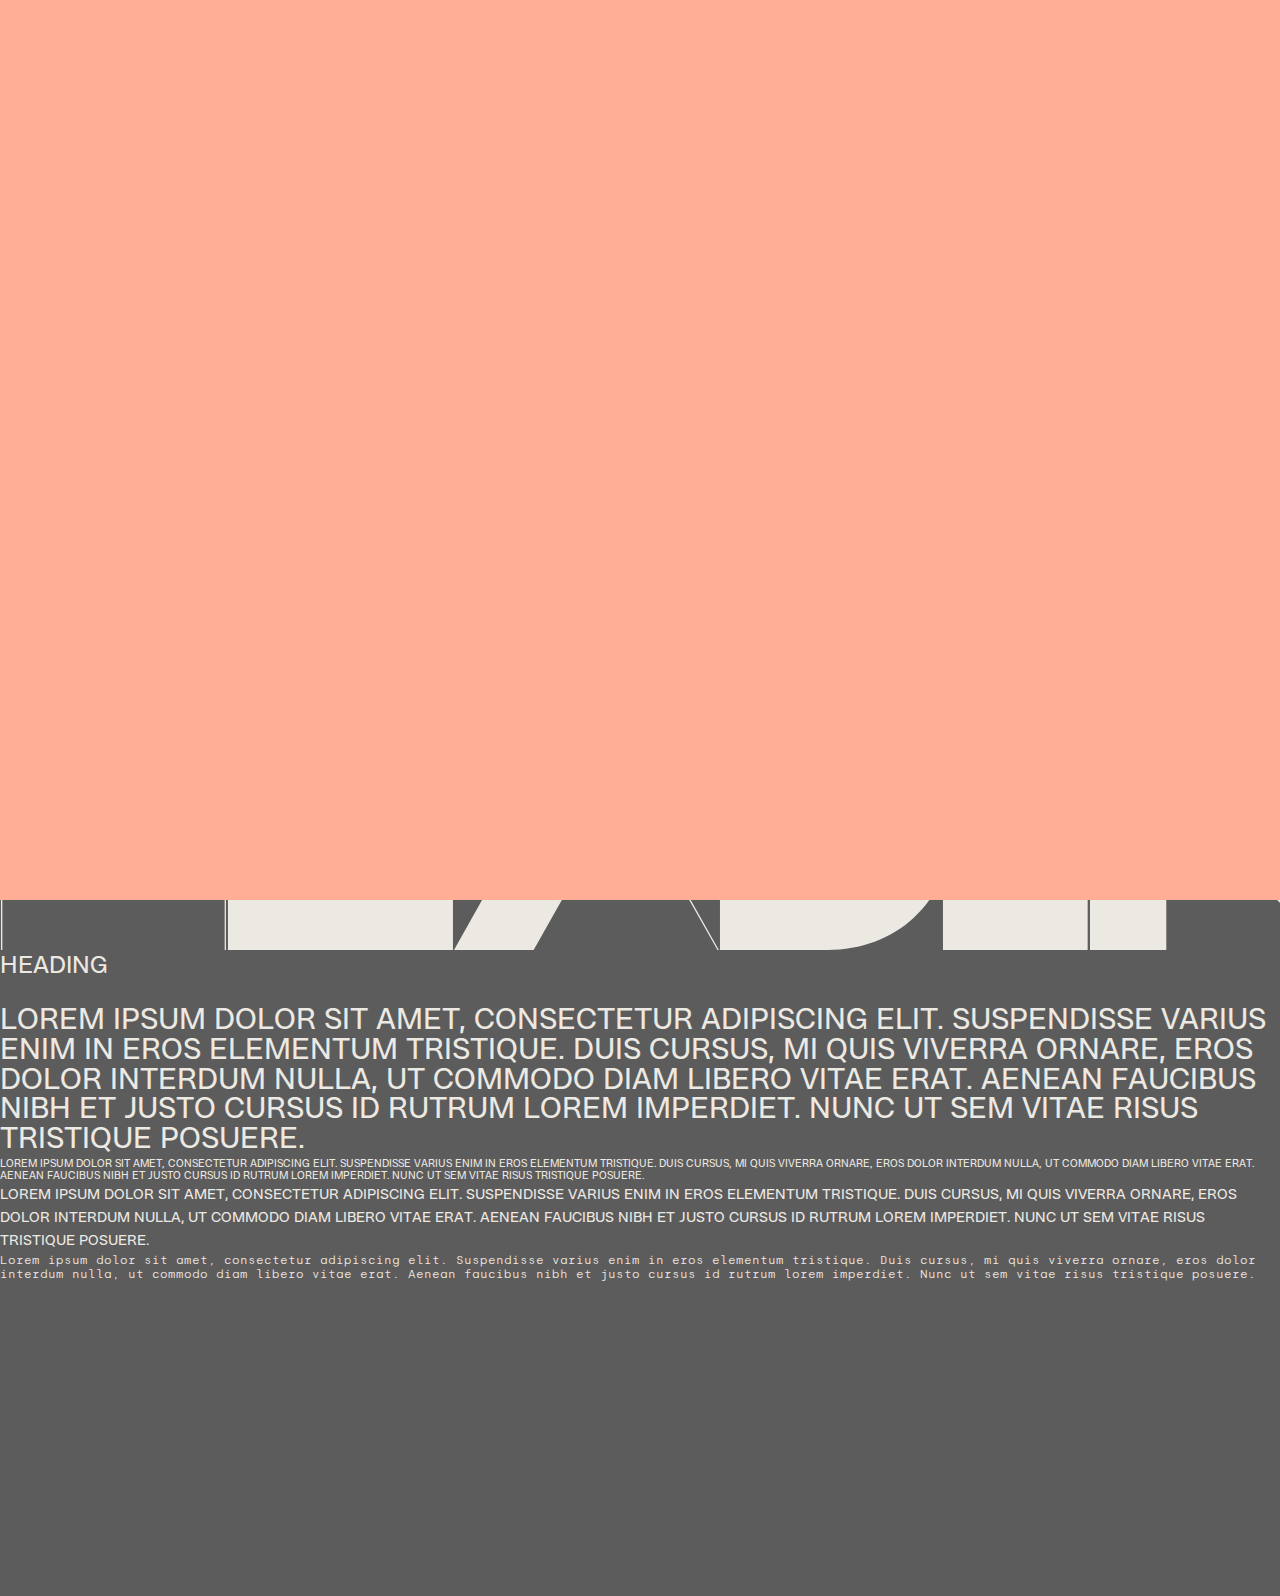
<file: styleguide.html>
<!DOCTYPE html><!--  This site was created in Webflow. https://www.webflow.com  -->
<!--  Last Published: Sun Sep 10 2023 20:30:18 GMT+0000 (Coordinated Universal Time)  -->
<html data-wf-page="64fe00ce4c01d1a2dc83a836" data-wf-site="62a35f6707658f54950ac7a5">
<head>
  <meta charset="utf-8">
  <title>Styleguide</title>
  <meta content="Styleguide" property="og:title">
  <meta content="Styleguide" property="twitter:title">
  <meta content="width=device-width, initial-scale=1" name="viewport">
  <meta content="_sfAXWD5uCZccgP0rlZGEUHgjmNjdlx7Y-e5gy-N3MA" name="google-site-verification">
  <meta content="Webflow" name="generator">
  <link href="css/normalize.css" rel="stylesheet" type="text/css">
  <link href="css/webflow.css" rel="stylesheet" type="text/css">
  <link href="css/jt-design-ca.webflow.css" rel="stylesheet" type="text/css">
  <script type="text/javascript">!function(o,c){var n=c.documentElement,t=" w-mod-";n.className+=t+"js",("ontouchstart"in o||o.DocumentTouch&&c instanceof DocumentTouch)&&(n.className+=t+"touch")}(window,document);</script>
  <link href="images/favicon.png" rel="shortcut icon" type="image/x-icon">
  <link href="images/webclip.png" rel="apple-touch-icon">
  <link href="www.jt-design.ca/styleguide" rel="canonical">
  <style>
#projects:focus {
    border: none !important;
    outline: none !important;
    -webkit-touch-callout: none;
    -webkit-user-select: none;
    -khtml-user-select: none;
    -moz-user-select: none;
    -ms-user-select: none;
    user-select: none;
}
.w-webflow-badge {
  display: None !important;
  visibility: hidden !important;
}  
</style>
</head>
<body class="style-guide">
  <div class="cursor-pink"></div>
  <div class="cursor-smaller"></div>
  <div class="cursor">
    <div class="cursor-move">
      <div class="cursor_dot is-larger"></div>
    </div>
  </div>
  <div class="global-styles">
    <div class="html w-embed">
      <style>
body {
 font-size: 0.9259259259259258vw;
}
/* Max Font Size */
@media screen and (min-width:1920px) {
 body {font-size: 17.777777777777775px;}
}
/* Container Max Width */
.container {
  max-width: 1920px;
}
</style>
      <style>
/* ALL PAGES CSS */
/* Link color inherits from parent font color  */
a {
	color: inherit;
}
.cursor {
	pointer-events: none;
}
@media (pointer: fine) {
  body:hover .cursor {
    opacity: 1;
	}
}
</style>
    </div>
  </div>
  <h1 class="display">Heading</h1>
  <h1 class="h1">Heading</h1>
  <h1 class="h1-1">Heading</h1>
  <h1 class="h1-details">Heading</h1>
  <h1 class="h2">Heading</h1>
  <h3 class="h3">Heading</h3>
  <h3 class="h4">Heading</h3>
  <h4 class="h5">Heading</h4>
  <h5 class="h7">Heading</h5>
  <p class="project-year">Lorem ipsum dolor sit amet, consectetur adipiscing elit. Suspendisse varius enim in eros elementum tristique. Duis cursus, mi quis viverra ornare, eros dolor interdum nulla, ut commodo diam libero vitae erat. Aenean faucibus nibh et justo cursus id rutrum lorem imperdiet. Nunc ut sem vitae risus tristique posuere.</p>
  <p class="project-details">Lorem ipsum dolor sit amet, consectetur adipiscing elit. Suspendisse varius enim in eros elementum tristique. Duis cursus, mi quis viverra ornare, eros dolor interdum nulla, ut commodo diam libero vitae erat. Aenean faucibus nibh et justo cursus id rutrum lorem imperdiet. Nunc ut sem vitae risus tristique posuere.</p>
  <p class="paragraph">Lorem ipsum dolor sit amet, consectetur adipiscing elit. Suspendisse varius enim in eros elementum tristique. Duis cursus, mi quis viverra ornare, eros dolor interdum nulla, ut commodo diam libero vitae erat. Aenean faucibus nibh et justo cursus id rutrum lorem imperdiet. Nunc ut sem vitae risus tristique posuere.</p>
  <p class="quote">Lorem ipsum dolor sit amet, consectetur adipiscing elit. Suspendisse varius enim in eros elementum tristique. Duis cursus, mi quis viverra ornare, eros dolor interdum nulla, ut commodo diam libero vitae erat. Aenean faucibus nibh et justo cursus id rutrum lorem imperdiet. Nunc ut sem vitae risus tristique posuere.</p>
  <div class="placeholder_wrap">
    <div class="placeholder">
      <div class="video-wrapper w-embed">
        <style>
.video-wrapper {
	pointer-events: none;
}
.video-wrapper video {
	width: 100%;
  height: 100%;
  object-fit: cover;
  object-position: 50% 50%;
}
</style>
        <video muted="" autoplay="" playsinline="" loading="lazy" class="loaded">
          <source src="https://www.dropbox.com/s/doc6yku8fw6lpms/Stunt.mov?dl=1">
        </video>
      </div>
    </div>
    <div class="placeholder">
      <div class="video-wrappers w-embed">
        <style>
.video-wrappers video {
	width: 100%;
  height: 100%;
  object-fit: cover;
  object-position: 50% 50%;
}
</style>
        <video loop="" muted="" autoplay="" playsinline="">
          <source src="https://cdn.shopify.com/s/files/1/0577/4222/9674/t/2/assets/cowboy-4--assistance.h264.mp4?v=18231555666835124563">
        </video>
      </div>
    </div>
    <div class="placeholder">
      <div class="video-wrappers w-embed">
        <style>
.video-wrappers video {
	width: 100%;
  height: 100%;
  object-fit: cover;
  object-position: 50% 50%;
}
</style>
        <video loop="" muted="" autoplay="" playsinline="">
          <source src="https://cdn.shopify.com/s/files/1/0577/4222/9674/t/2/assets/cowboy-4--removable-battery.h264.mp4?v=4761890285819319354">
        </video>
      </div>
    </div>
    <div class="placeholder">
      <div class="video-wrappers w-embed">
        <style>
.video-wrapper video {
	width: 100%;
  height: 100%;
  object-fit: cover;
  object-position: 50% 50%;
}
</style>
        <video loop="" muted="" autoplay="" playsinline="">
          <source src="https://cdn.shopify.com/s/files/1/0577/4222/9674/t/2/assets/cowboy-4--wireless-charging.h264.mp4?v=16702375394083130085">
        </video>
      </div>
    </div>
  </div>
  <script src="https://d3e54v103j8qbb.cloudfront.net/js/jquery-3.5.1.min.dc5e7f18c8.js?site=62a35f6707658f54950ac7a5" type="text/javascript" integrity="sha256-9/aliU8dGd2tb6OSsuzixeV4y/faTqgFtohetphbbj0=" crossorigin="anonymous"></script>
  <script src="js/webflow.js" type="text/javascript"></script>
  <script>
    $('body').on('mousedown', function() {
      $('.cursor_dot').addClass('cursor-smaller');
    });
    $('body').on('mouseup', function() {
      $('.cursor_dot').removeClass('cursor-smaller');
    });
  $('.footer-hire-me').on('mouseenter', function() {
  $('.cursor_dot').addClass('hire-me');
});
    $('.footer-hire-me').on('mouseleave', function() {
  $('.cursor_dot').removeClass('hire-me');
});
  </script>
</body>
</html>
</file>
<file: css/webflow.css>
@font-face {
  font-family: 'webflow-icons';
  src: url("[data-uri]") format('truetype');
  font-weight: normal;
  font-style: normal;
}
[class^="w-icon-"],
[class*=" w-icon-"] {
  /* use !important to prevent issues with browser extensions that change fonts */
  font-family: 'webflow-icons' !important;
  speak: none;
  font-style: normal;
  font-weight: normal;
  font-variant: normal;
  text-transform: none;
  line-height: 1;
  /* Better Font Rendering =========== */
  -webkit-font-smoothing: antialiased;
  -moz-osx-font-smoothing: grayscale;
}
.w-icon-slider-right:before {
  content: "\e600";
}
.w-icon-slider-left:before {
  content: "\e601";
}
.w-icon-nav-menu:before {
  content: "\e602";
}
.w-icon-arrow-down:before,
.w-icon-dropdown-toggle:before {
  content: "\e603";
}
.w-icon-file-upload-remove:before {
  content: "\e900";
}
.w-icon-file-upload-icon:before {
  content: "\e903";
}
* {
  -webkit-box-sizing: border-box;
  -moz-box-sizing: border-box;
  box-sizing: border-box;
}
html {
  height: 100%;
}
body {
  margin: 0;
  min-height: 100%;
  background-color: #fff;
  font-family: Arial, sans-serif;
  font-size: 14px;
  line-height: 20px;
  color: #333;
}
img {
  max-width: 100%;
  vertical-align: middle;
  display: inline-block;
}
html.w-mod-touch * {
  background-attachment: scroll !important;
}
.w-block {
  display: block;
}
.w-inline-block {
  max-width: 100%;
  display: inline-block;
}
.w-clearfix:before,
.w-clearfix:after {
  content: " ";
  display: table;
  grid-column-start: 1;
  grid-row-start: 1;
  grid-column-end: 2;
  grid-row-end: 2;
}
.w-clearfix:after {
  clear: both;
}
.w-hidden {
  display: none;
}
.w-button {
  display: inline-block;
  padding: 9px 15px;
  background-color: #3898EC;
  color: white;
  border: 0;
  line-height: inherit;
  text-decoration: none;
  cursor: pointer;
  border-radius: 0;
}
input.w-button {
  -webkit-appearance: button;
}
html[data-w-dynpage] [data-w-cloak] {
  color: transparent !important;
}
.w-webflow-badge,
.w-webflow-badge * {
  position: static;
  left: auto;
  top: auto;
  right: auto;
  bottom: auto;
  z-index: auto;
  display: block;
  visibility: visible;
  overflow: visible;
  overflow-x: visible;
  overflow-y: visible;
  box-sizing: border-box;
  width: auto;
  height: auto;
  max-height: none;
  max-width: none;
  min-height: 0;
  min-width: 0;
  margin: 0;
  padding: 0;
  float: none;
  clear: none;
  border: 0 none transparent;
  border-radius: 0;
  background: none;
  background-image: none;
  background-position: 0% 0%;
  background-size: auto auto;
  background-repeat: repeat;
  background-origin: padding-box;
  background-clip: border-box;
  background-attachment: scroll;
  background-color: transparent;
  box-shadow: none;
  opacity: 1;
  transform: none;
  transition: none;
  direction: ltr;
  font-family: inherit;
  font-weight: inherit;
  color: inherit;
  font-size: inherit;
  line-height: inherit;
  font-style: inherit;
  font-variant: inherit;
  text-align: inherit;
  letter-spacing: inherit;
  text-decoration: inherit;
  text-indent: 0;
  text-transform: inherit;
  list-style-type: disc;
  text-shadow: none;
  font-smoothing: auto;
  vertical-align: baseline;
  cursor: inherit;
  white-space: inherit;
  word-break: normal;
  word-spacing: normal;
  word-wrap: normal;
}
.w-webflow-badge {
  position: fixed !important;
  display: inline-block !important;
  visibility: visible !important;
  z-index: 2147483647 !important;
  top: auto !important;
  right: 12px !important;
  bottom: 12px !important;
  left: auto !important;
  color: #AAADB0 !important;
  background-color: #fff !important;
  border-radius: 3px !important;
  padding: 6px 8px 6px 6px !important;
  font-size: 12px !important;
  opacity: 1 !important;
  line-height: 14px !important;
  text-decoration: none !important;
  transform: none !important;
  margin: 0 !important;
  width: auto !important;
  height: auto !important;
  overflow: visible !important;
  white-space: nowrap;
  box-shadow: 0 0 0 1px rgba(0, 0, 0, 0.1), 0px 1px 3px rgba(0, 0, 0, 0.1);
  cursor: pointer;
}
.w-webflow-badge > img {
  display: inline-block !important;
  visibility: visible !important;
  opacity: 1 !important;
  vertical-align: middle !important;
}
h1,
h2,
h3,
h4,
h5,
h6 {
  font-weight: bold;
  margin-bottom: 10px;
}
h1 {
  font-size: 38px;
  line-height: 44px;
  margin-top: 20px;
}
h2 {
  font-size: 32px;
  line-height: 36px;
  margin-top: 20px;
}
h3 {
  font-size: 24px;
  line-height: 30px;
  margin-top: 20px;
}
h4 {
  font-size: 18px;
  line-height: 24px;
  margin-top: 10px;
}
h5 {
  font-size: 14px;
  line-height: 20px;
  margin-top: 10px;
}
h6 {
  font-size: 12px;
  line-height: 18px;
  margin-top: 10px;
}
p {
  margin-top: 0;
  margin-bottom: 10px;
}
blockquote {
  margin: 0 0 10px 0;
  padding: 10px 20px;
  border-left: 5px solid #E2E2E2;
  font-size: 18px;
  line-height: 22px;
}
figure {
  margin: 0;
  margin-bottom: 10px;
}
figcaption {
  margin-top: 5px;
  text-align: center;
}
ul,
ol {
  margin-top: 0px;
  margin-bottom: 10px;
  padding-left: 40px;
}
.w-list-unstyled {
  padding-left: 0;
  list-style: none;
}
.w-embed:before,
.w-embed:after {
  content: " ";
  display: table;
  grid-column-start: 1;
  grid-row-start: 1;
  grid-column-end: 2;
  grid-row-end: 2;
}
.w-embed:after {
  clear: both;
}
.w-video {
  width: 100%;
  position: relative;
  padding: 0;
}
.w-video iframe,
.w-video object,
.w-video embed {
  position: absolute;
  top: 0;
  left: 0;
  width: 100%;
  height: 100%;
  border: none;
}
fieldset {
  padding: 0;
  margin: 0;
  border: 0;
}
button,
[type='button'],
[type='reset'] {
  border: 0;
  cursor: pointer;
  -webkit-appearance: button;
}
.w-form {
  margin: 0 0 15px;
}
.w-form-done {
  display: none;
  padding: 20px;
  text-align: center;
  background-color: #dddddd;
}
.w-form-fail {
  display: none;
  margin-top: 10px;
  padding: 10px;
  background-color: #ffdede;
}
label {
  display: block;
  margin-bottom: 5px;
  font-weight: bold;
}
.w-input,
.w-select {
  display: block;
  width: 100%;
  height: 38px;
  padding: 8px 12px;
  margin-bottom: 10px;
  font-size: 14px;
  line-height: 1.42857143;
  color: #333333;
  vertical-align: middle;
  background-color: #ffffff;
  border: 1px solid #cccccc;
}
.w-input:-moz-placeholder,
.w-select:-moz-placeholder {
  color: #999;
}
.w-input::-moz-placeholder,
.w-select::-moz-placeholder {
  color: #999;
  opacity: 1;
}
.w-input::-webkit-input-placeholder,
.w-select::-webkit-input-placeholder {
  color: #999;
}
.w-input:focus,
.w-select:focus {
  border-color: #3898EC;
  outline: 0;
}
.w-input[disabled],
.w-select[disabled],
.w-input[readonly],
.w-select[readonly],
fieldset[disabled] .w-input,
fieldset[disabled] .w-select {
  cursor: not-allowed;
}
.w-input[disabled]:not(.w-input-disabled),
.w-select[disabled]:not(.w-input-disabled),
.w-input[readonly],
.w-select[readonly],
fieldset[disabled]:not(.w-input-disabled) .w-input,
fieldset[disabled]:not(.w-input-disabled) .w-select {
  background-color: #eeeeee;
}
textarea.w-input,
textarea.w-select {
  height: auto;
}
.w-select {
  background-color: #f3f3f3;
}
.w-select[multiple] {
  height: auto;
}
.w-form-label {
  display: inline-block;
  cursor: pointer;
  font-weight: normal;
  margin-bottom: 0px;
}
.w-radio {
  display: block;
  margin-bottom: 5px;
  padding-left: 20px;
}
.w-radio:before,
.w-radio:after {
  content: " ";
  display: table;
  grid-column-start: 1;
  grid-row-start: 1;
  grid-column-end: 2;
  grid-row-end: 2;
}
.w-radio:after {
  clear: both;
}
.w-radio-input {
  margin: 4px 0 0;
  line-height: normal;
  float: left;
  margin-left: -20px;
}
.w-radio-input {
  margin-top: 3px;
}
.w-file-upload {
  display: block;
  margin-bottom: 10px;
}
.w-file-upload-input {
  width: 0.1px;
  height: 0.1px;
  opacity: 0;
  overflow: hidden;
  position: absolute;
  z-index: -100;
}
.w-file-upload-default,
.w-file-upload-uploading,
.w-file-upload-success {
  display: inline-block;
  color: #333333;
}
.w-file-upload-error {
  display: block;
  margin-top: 10px;
}
.w-file-upload-default.w-hidden,
.w-file-upload-uploading.w-hidden,
.w-file-upload-error.w-hidden,
.w-file-upload-success.w-hidden {
  display: none;
}
.w-file-upload-uploading-btn {
  display: flex;
  font-size: 14px;
  font-weight: normal;
  cursor: pointer;
  margin: 0;
  padding: 8px 12px;
  border: 1px solid #cccccc;
  background-color: #fafafa;
}
.w-file-upload-file {
  display: flex;
  flex-grow: 1;
  justify-content: space-between;
  margin: 0;
  padding: 8px 9px 8px 11px;
  border: 1px solid #cccccc;
  background-color: #fafafa;
}
.w-file-upload-file-name {
  font-size: 14px;
  font-weight: normal;
  display: block;
}
.w-file-remove-link {
  margin-top: 3px;
  margin-left: 10px;
  width: auto;
  height: auto;
  padding: 3px;
  display: block;
  cursor: pointer;
}
.w-icon-file-upload-remove {
  margin: auto;
  font-size: 10px;
}
.w-file-upload-error-msg {
  display: inline-block;
  color: #ea384c;
  padding: 2px 0;
}
.w-file-upload-info {
  display: inline-block;
  line-height: 38px;
  padding: 0 12px;
}
.w-file-upload-label {
  display: inline-block;
  font-size: 14px;
  font-weight: normal;
  cursor: pointer;
  margin: 0;
  padding: 8px 12px;
  border: 1px solid #cccccc;
  background-color: #fafafa;
}
.w-icon-file-upload-icon,
.w-icon-file-upload-uploading {
  display: inline-block;
  margin-right: 8px;
  width: 20px;
}
.w-icon-file-upload-uploading {
  height: 20px;
}
.w-container {
  margin-left: auto;
  margin-right: auto;
  max-width: 940px;
}
.w-container:before,
.w-container:after {
  content: " ";
  display: table;
  grid-column-start: 1;
  grid-row-start: 1;
  grid-column-end: 2;
  grid-row-end: 2;
}
.w-container:after {
  clear: both;
}
.w-container .w-row {
  margin-left: -10px;
  margin-right: -10px;
}
.w-row:before,
.w-row:after {
  content: " ";
  display: table;
  grid-column-start: 1;
  grid-row-start: 1;
  grid-column-end: 2;
  grid-row-end: 2;
}
.w-row:after {
  clear: both;
}
.w-row .w-row {
  margin-left: 0;
  margin-right: 0;
}
.w-col {
  position: relative;
  float: left;
  width: 100%;
  min-height: 1px;
  padding-left: 10px;
  padding-right: 10px;
}
.w-col .w-col {
  padding-left: 0;
  padding-right: 0;
}
.w-col-1 {
  width: 8.33333333%;
}
.w-col-2 {
  width: 16.66666667%;
}
.w-col-3 {
  width: 25%;
}
.w-col-4 {
  width: 33.33333333%;
}
.w-col-5 {
  width: 41.66666667%;
}
.w-col-6 {
  width: 50%;
}
.w-col-7 {
  width: 58.33333333%;
}
.w-col-8 {
  width: 66.66666667%;
}
.w-col-9 {
  width: 75%;
}
.w-col-10 {
  width: 83.33333333%;
}
.w-col-11 {
  width: 91.66666667%;
}
.w-col-12 {
  width: 100%;
}
.w-hidden-main {
  display: none !important;
}
@media screen and (max-width: 991px) {
  .w-container {
    max-width: 728px;
  }
  .w-hidden-main {
    display: inherit !important;
  }
  .w-hidden-medium {
    display: none !important;
  }
  .w-col-medium-1 {
    width: 8.33333333%;
  }
  .w-col-medium-2 {
    width: 16.66666667%;
  }
  .w-col-medium-3 {
    width: 25%;
  }
  .w-col-medium-4 {
    width: 33.33333333%;
  }
  .w-col-medium-5 {
    width: 41.66666667%;
  }
  .w-col-medium-6 {
    width: 50%;
  }
  .w-col-medium-7 {
    width: 58.33333333%;
  }
  .w-col-medium-8 {
    width: 66.66666667%;
  }
  .w-col-medium-9 {
    width: 75%;
  }
  .w-col-medium-10 {
    width: 83.33333333%;
  }
  .w-col-medium-11 {
    width: 91.66666667%;
  }
  .w-col-medium-12 {
    width: 100%;
  }
  .w-col-stack {
    width: 100%;
    left: auto;
    right: auto;
  }
}
@media screen and (max-width: 767px) {
  .w-hidden-main {
    display: inherit !important;
  }
  .w-hidden-medium {
    display: inherit !important;
  }
  .w-hidden-small {
    display: none !important;
  }
  .w-row,
  .w-container .w-row {
    margin-left: 0;
    margin-right: 0;
  }
  .w-col {
    width: 100%;
    left: auto;
    right: auto;
  }
  .w-col-small-1 {
    width: 8.33333333%;
  }
  .w-col-small-2 {
    width: 16.66666667%;
  }
  .w-col-small-3 {
    width: 25%;
  }
  .w-col-small-4 {
    width: 33.33333333%;
  }
  .w-col-small-5 {
    width: 41.66666667%;
  }
  .w-col-small-6 {
    width: 50%;
  }
  .w-col-small-7 {
    width: 58.33333333%;
  }
  .w-col-small-8 {
    width: 66.66666667%;
  }
  .w-col-small-9 {
    width: 75%;
  }
  .w-col-small-10 {
    width: 83.33333333%;
  }
  .w-col-small-11 {
    width: 91.66666667%;
  }
  .w-col-small-12 {
    width: 100%;
  }
}
@media screen and (max-width: 479px) {
  .w-container {
    max-width: none;
  }
  .w-hidden-main {
    display: inherit !important;
  }
  .w-hidden-medium {
    display: inherit !important;
  }
  .w-hidden-small {
    display: inherit !important;
  }
  .w-hidden-tiny {
    display: none !important;
  }
  .w-col {
    width: 100%;
  }
  .w-col-tiny-1 {
    width: 8.33333333%;
  }
  .w-col-tiny-2 {
    width: 16.66666667%;
  }
  .w-col-tiny-3 {
    width: 25%;
  }
  .w-col-tiny-4 {
    width: 33.33333333%;
  }
  .w-col-tiny-5 {
    width: 41.66666667%;
  }
  .w-col-tiny-6 {
    width: 50%;
  }
  .w-col-tiny-7 {
    width: 58.33333333%;
  }
  .w-col-tiny-8 {
    width: 66.66666667%;
  }
  .w-col-tiny-9 {
    width: 75%;
  }
  .w-col-tiny-10 {
    width: 83.33333333%;
  }
  .w-col-tiny-11 {
    width: 91.66666667%;
  }
  .w-col-tiny-12 {
    width: 100%;
  }
}
.w-widget {
  position: relative;
}
.w-widget-map {
  width: 100%;
  height: 400px;
}
.w-widget-map label {
  width: auto;
  display: inline;
}
.w-widget-map img {
  max-width: inherit;
}
.w-widget-map .gm-style-iw {
  text-align: center;
}
.w-widget-map .gm-style-iw > button {
  display: none !important;
}
.w-widget-twitter {
  overflow: hidden;
}
.w-widget-twitter-count-shim {
  display: inline-block;
  vertical-align: top;
  position: relative;
  width: 28px;
  height: 20px;
  text-align: center;
  background: white;
  border: #758696 solid 1px;
  border-radius: 3px;
}
.w-widget-twitter-count-shim * {
  pointer-events: none;
  -webkit-user-select: none;
  -moz-user-select: none;
  -ms-user-select: none;
  user-select: none;
}
.w-widget-twitter-count-shim .w-widget-twitter-count-inner {
  position: relative;
  font-size: 15px;
  line-height: 12px;
  text-align: center;
  color: #999;
  font-family: serif;
}
.w-widget-twitter-count-shim .w-widget-twitter-count-clear {
  position: relative;
  display: block;
}
.w-widget-twitter-count-shim.w--large {
  width: 36px;
  height: 28px;
}
.w-widget-twitter-count-shim.w--large .w-widget-twitter-count-inner {
  font-size: 18px;
  line-height: 18px;
}
.w-widget-twitter-count-shim:not(.w--vertical) {
  margin-left: 5px;
  margin-right: 8px;
}
.w-widget-twitter-count-shim:not(.w--vertical).w--large {
  margin-left: 6px;
}
.w-widget-twitter-count-shim:not(.w--vertical):before,
.w-widget-twitter-count-shim:not(.w--vertical):after {
  top: 50%;
  left: 0;
  border: solid transparent;
  content: ' ';
  height: 0;
  width: 0;
  position: absolute;
  pointer-events: none;
}
.w-widget-twitter-count-shim:not(.w--vertical):before {
  border-color: rgba(117, 134, 150, 0);
  border-right-color: #5d6c7b;
  border-width: 4px;
  margin-left: -9px;
  margin-top: -4px;
}
.w-widget-twitter-count-shim:not(.w--vertical).w--large:before {
  border-width: 5px;
  margin-left: -10px;
  margin-top: -5px;
}
.w-widget-twitter-count-shim:not(.w--vertical):after {
  border-color: rgba(255, 255, 255, 0);
  border-right-color: white;
  border-width: 4px;
  margin-left: -8px;
  margin-top: -4px;
}
.w-widget-twitter-count-shim:not(.w--vertical).w--large:after {
  border-width: 5px;
  margin-left: -9px;
  margin-top: -5px;
}
.w-widget-twitter-count-shim.w--vertical {
  width: 61px;
  height: 33px;
  margin-bottom: 8px;
}
.w-widget-twitter-count-shim.w--vertical:before,
.w-widget-twitter-count-shim.w--vertical:after {
  top: 100%;
  left: 50%;
  border: solid transparent;
  content: ' ';
  height: 0;
  width: 0;
  position: absolute;
  pointer-events: none;
}
.w-widget-twitter-count-shim.w--vertical:before {
  border-color: rgba(117, 134, 150, 0);
  border-top-color: #5d6c7b;
  border-width: 5px;
  margin-left: -5px;
}
.w-widget-twitter-count-shim.w--vertical:after {
  border-color: rgba(255, 255, 255, 0);
  border-top-color: white;
  border-width: 4px;
  margin-left: -4px;
}
.w-widget-twitter-count-shim.w--vertical .w-widget-twitter-count-inner {
  font-size: 18px;
  line-height: 22px;
}
.w-widget-twitter-count-shim.w--vertical.w--large {
  width: 76px;
}
.w-background-video {
  position: relative;
  overflow: hidden;
  height: 500px;
  color: white;
}
.w-background-video > video {
  background-size: cover;
  background-position: 50% 50%;
  position: absolute;
  margin: auto;
  width: 100%;
  height: 100%;
  right: -100%;
  bottom: -100%;
  top: -100%;
  left: -100%;
  object-fit: cover;
  z-index: -100;
}
.w-background-video > video::-webkit-media-controls-start-playback-button {
  display: none !important;
  -webkit-appearance: none;
}
.w-background-video--control {
  position: absolute;
  bottom: 1em;
  right: 1em;
  background-color: transparent;
  padding: 0;
}
.w-background-video--control > [hidden] {
  display: none !important;
}
.w-slider {
  position: relative;
  height: 300px;
  text-align: center;
  background: #dddddd;
  clear: both;
  -webkit-tap-highlight-color: rgba(0, 0, 0, 0);
  tap-highlight-color: rgba(0, 0, 0, 0);
}
.w-slider-mask {
  position: relative;
  display: block;
  overflow: hidden;
  z-index: 1;
  left: 0;
  right: 0;
  height: 100%;
  white-space: nowrap;
}
.w-slide {
  position: relative;
  display: inline-block;
  vertical-align: top;
  width: 100%;
  height: 100%;
  white-space: normal;
  text-align: left;
}
.w-slider-nav {
  position: absolute;
  z-index: 2;
  top: auto;
  right: 0;
  bottom: 0;
  left: 0;
  margin: auto;
  padding-top: 10px;
  height: 40px;
  text-align: center;
  -webkit-tap-highlight-color: rgba(0, 0, 0, 0);
  tap-highlight-color: rgba(0, 0, 0, 0);
}
.w-slider-nav.w-round > div {
  border-radius: 100%;
}
.w-slider-nav.w-num > div {
  width: auto;
  height: auto;
  padding: 0.2em 0.5em;
  font-size: inherit;
  line-height: inherit;
}
.w-slider-nav.w-shadow > div {
  box-shadow: 0 0 3px rgba(51, 51, 51, 0.4);
}
.w-slider-nav-invert {
  color: #fff;
}
.w-slider-nav-invert > div {
  background-color: rgba(34, 34, 34, 0.4);
}
.w-slider-nav-invert > div.w-active {
  background-color: #222;
}
.w-slider-dot {
  position: relative;
  display: inline-block;
  width: 1em;
  height: 1em;
  background-color: rgba(255, 255, 255, 0.4);
  cursor: pointer;
  margin: 0 3px 0.5em;
  transition: background-color 100ms, color 100ms;
}
.w-slider-dot.w-active {
  background-color: #fff;
}
.w-slider-dot:focus {
  outline: none;
  box-shadow: 0px 0px 0px 2px #fff;
}
.w-slider-dot:focus.w-active {
  box-shadow: none;
}
.w-slider-arrow-left,
.w-slider-arrow-right {
  position: absolute;
  width: 80px;
  top: 0;
  right: 0;
  bottom: 0;
  left: 0;
  margin: auto;
  cursor: pointer;
  overflow: hidden;
  color: white;
  font-size: 40px;
  -webkit-tap-highlight-color: rgba(0, 0, 0, 0);
  tap-highlight-color: rgba(0, 0, 0, 0);
  -webkit-user-select: none;
  -moz-user-select: none;
  -ms-user-select: none;
  user-select: none;
}
.w-slider-arrow-left [class^='w-icon-'],
.w-slider-arrow-right [class^='w-icon-'],
.w-slider-arrow-left [class*=' w-icon-'],
.w-slider-arrow-right [class*=' w-icon-'] {
  position: absolute;
}
.w-slider-arrow-left:focus,
.w-slider-arrow-right:focus {
  outline: 0;
}
.w-slider-arrow-left {
  z-index: 3;
  right: auto;
}
.w-slider-arrow-right {
  z-index: 4;
  left: auto;
}
.w-icon-slider-left,
.w-icon-slider-right {
  top: 0;
  right: 0;
  bottom: 0;
  left: 0;
  margin: auto;
  width: 1em;
  height: 1em;
}
.w-slider-aria-label {
  border: 0;
  clip: rect(0 0 0 0);
  height: 1px;
  margin: -1px;
  overflow: hidden;
  padding: 0;
  position: absolute;
  width: 1px;
}
.w-slider-force-show {
  display: block !important;
}
.w-dropdown {
  display: inline-block;
  position: relative;
  text-align: left;
  margin-left: auto;
  margin-right: auto;
  z-index: 900;
}
.w-dropdown-btn,
.w-dropdown-toggle,
.w-dropdown-link {
  position: relative;
  vertical-align: top;
  text-decoration: none;
  color: #222222;
  padding: 20px;
  text-align: left;
  margin-left: auto;
  margin-right: auto;
  white-space: nowrap;
}
.w-dropdown-toggle {
  -webkit-user-select: none;
  -moz-user-select: none;
  -ms-user-select: none;
  user-select: none;
  display: inline-block;
  cursor: pointer;
  padding-right: 40px;
}
.w-dropdown-toggle:focus {
  outline: 0;
}
.w-icon-dropdown-toggle {
  position: absolute;
  top: 0;
  right: 0;
  bottom: 0;
  margin: auto;
  margin-right: 20px;
  width: 1em;
  height: 1em;
}
.w-dropdown-list {
  position: absolute;
  background: #dddddd;
  display: none;
  min-width: 100%;
}
.w-dropdown-list.w--open {
  display: block;
}
.w-dropdown-link {
  padding: 10px 20px;
  display: block;
  color: #222222;
}
.w-dropdown-link.w--current {
  color: #0082f3;
}
.w-dropdown-link:focus {
  outline: 0;
}
@media screen and (max-width: 767px) {
  .w-nav-brand {
    padding-left: 10px;
  }
}
/**
 * ## Note
 * Safari (on both iOS and OS X) does not handle viewport units (vh, vw) well.
 * For example percentage units do not work on descendants of elements that
 * have any dimensions expressed in viewport units. It also doesn’t handle them at
 * all in `calc()`.
 */
/**
 * Wrapper around all lightbox elements
 *
 * 1. Since the lightbox can receive focus, IE also gives it an outline.
 * 2. Fixes flickering on Chrome when a transition is in progress
 *    underneath the lightbox.
 */
.w-lightbox-backdrop {
  cursor: auto;
  font-style: normal;
  letter-spacing: normal;
  list-style: disc;
  text-indent: 0;
  text-shadow: none;
  text-transform: none;
  visibility: visible;
  white-space: normal;
  word-break: normal;
  word-spacing: normal;
  word-wrap: normal;
  position: fixed;
  top: 0;
  right: 0;
  bottom: 0;
  left: 0;
  color: #fff;
  font-family: "Helvetica Neue", Helvetica, Ubuntu, "Segoe UI", Verdana, sans-serif;
  font-size: 17px;
  line-height: 1.2;
  font-weight: 300;
  text-align: center;
  background: rgba(0, 0, 0, 0.9);
  z-index: 2000;
  outline: 0;
  /* 1 */
  opacity: 0;
  -webkit-user-select: none;
  -moz-user-select: none;
  -webkit-tap-highlight-color: transparent;
  -webkit-transform: translate(0, 0);
  /* 2 */
}
/**
 * Neat trick to bind the rubberband effect to our canvas instead of the whole
 * document on iOS. It also prevents a bug that causes the document underneath to scroll.
 */
.w-lightbox-backdrop,
.w-lightbox-container {
  height: 100%;
  overflow: auto;
  -webkit-overflow-scrolling: touch;
}
.w-lightbox-content {
  position: relative;
  height: 100vh;
  overflow: hidden;
}
.w-lightbox-view {
  position: absolute;
  width: 100vw;
  height: 100vh;
  opacity: 0;
}
.w-lightbox-view:before {
  content: "";
  height: 100vh;
}
/* .w-lightbox-content */
.w-lightbox-group,
.w-lightbox-group .w-lightbox-view,
.w-lightbox-group .w-lightbox-view:before {
  height: 86vh;
}
.w-lightbox-frame,
.w-lightbox-view:before {
  display: inline-block;
  vertical-align: middle;
}
/*
 * 1. Remove default margin set by user-agent on the <figure> element.
 */
.w-lightbox-figure {
  position: relative;
  margin: 0;
  /* 1 */
}
.w-lightbox-group .w-lightbox-figure {
  cursor: pointer;
}
/**
 * IE adds image dimensions as width and height attributes on the IMG tag,
 * but we need both width and height to be set to auto to enable scaling.
 */
.w-lightbox-img {
  width: auto;
  height: auto;
  max-width: none;
}
/**
 * 1. Reset if style is set by user on "All Images"
 */
.w-lightbox-image {
  display: block;
  float: none;
  /* 1 */
  max-width: 100vw;
  max-height: 100vh;
}
.w-lightbox-group .w-lightbox-image {
  max-height: 86vh;
}
.w-lightbox-caption {
  position: absolute;
  right: 0;
  bottom: 0;
  left: 0;
  padding: 0.5em 1em;
  background: rgba(0, 0, 0, 0.4);
  text-align: left;
  text-overflow: ellipsis;
  white-space: nowrap;
  overflow: hidden;
}
.w-lightbox-embed {
  position: absolute;
  top: 0;
  right: 0;
  bottom: 0;
  left: 0;
  width: 100%;
  height: 100%;
}
.w-lightbox-control {
  position: absolute;
  top: 0;
  width: 4em;
  background-size: 24px;
  background-repeat: no-repeat;
  background-position: center;
  cursor: pointer;
  -webkit-transition: all 0.3s;
  transition: all 0.3s;
}
.w-lightbox-left {
  display: none;
  bottom: 0;
  left: 0;
  /* <svg xmlns="http://www.w3.org/2000/svg" viewBox="-20 0 24 40" width="24" height="40"><g transform="rotate(45)"><path d="m0 0h5v23h23v5h-28z" opacity=".4"/><path d="m1 1h3v23h23v3h-26z" fill="#fff"/></g></svg> */
  background-image: url("[data-uri]");
}
.w-lightbox-right {
  display: none;
  right: 0;
  bottom: 0;
  /* <svg xmlns="http://www.w3.org/2000/svg" viewBox="-4 0 24 40" width="24" height="40"><g transform="rotate(45)"><path d="m0-0h28v28h-5v-23h-23z" opacity=".4"/><path d="m1 1h26v26h-3v-23h-23z" fill="#fff"/></g></svg> */
  background-image: url("[data-uri]");
}
/*
 * Without specifying the with and height inside the SVG, all versions of IE render the icon too small.
 * The bug does not seem to manifest itself if the elements are tall enough such as the above arrows.
 * (http://stackoverflow.com/questions/16092114/background-size-differs-in-internet-explorer)
 */
.w-lightbox-close {
  right: 0;
  height: 2.6em;
  /* <svg xmlns="http://www.w3.org/2000/svg" viewBox="-4 0 18 17" width="18" height="17"><g transform="rotate(45)"><path d="m0 0h7v-7h5v7h7v5h-7v7h-5v-7h-7z" opacity=".4"/><path d="m1 1h7v-7h3v7h7v3h-7v7h-3v-7h-7z" fill="#fff"/></g></svg> */
  background-image: url("[data-uri]");
  background-size: 18px;
}
/**
 * 1. All IE versions add extra space at the bottom without this.
 */
.w-lightbox-strip {
  position: absolute;
  bottom: 0;
  left: 0;
  right: 0;
  padding: 0 1vh;
  line-height: 0;
  /* 1 */
  white-space: nowrap;
  overflow-x: auto;
  overflow-y: hidden;
}
/*
 * 1. We use content-box to avoid having to do `width: calc(10vh + 2vw)`
 *    which doesn’t work in Safari anyway.
 * 2. Chrome renders images pixelated when switching to GPU. Making sure
 *    the parent is also rendered on the GPU (by setting translate3d for
 *    example) fixes this behavior.
 */
.w-lightbox-item {
  display: inline-block;
  width: 10vh;
  padding: 2vh 1vh;
  box-sizing: content-box;
  /* 1 */
  cursor: pointer;
  -webkit-transform: translate3d(0, 0, 0);
  /* 2 */
}
.w-lightbox-active {
  opacity: 0.3;
}
.w-lightbox-thumbnail {
  position: relative;
  height: 10vh;
  background: #222;
  overflow: hidden;
}
.w-lightbox-thumbnail-image {
  position: absolute;
  top: 0;
  left: 0;
}
.w-lightbox-thumbnail .w-lightbox-tall {
  top: 50%;
  width: 100%;
  -webkit-transform: translate(0, -50%);
  transform: translate(0, -50%);
}
.w-lightbox-thumbnail .w-lightbox-wide {
  left: 50%;
  height: 100%;
  -webkit-transform: translate(-50%, 0);
  transform: translate(-50%, 0);
}
/*
 * Spinner
 *
 * Absolute pixel values are used to avoid rounding errors that would cause
 * the white spinning element to be misaligned with the track.
 */
.w-lightbox-spinner {
  position: absolute;
  top: 50%;
  left: 50%;
  box-sizing: border-box;
  width: 40px;
  height: 40px;
  margin-top: -20px;
  margin-left: -20px;
  border: 5px solid rgba(0, 0, 0, 0.4);
  border-radius: 50%;
  -webkit-animation: spin 0.8s infinite linear;
  animation: spin 0.8s infinite linear;
}
.w-lightbox-spinner:after {
  content: "";
  position: absolute;
  top: -4px;
  right: -4px;
  bottom: -4px;
  left: -4px;
  border: 3px solid transparent;
  border-bottom-color: #fff;
  border-radius: 50%;
}
/*
 * Utility classes
 */
.w-lightbox-hide {
  display: none;
}
.w-lightbox-noscroll {
  overflow: hidden;
}
@media (min-width: 768px) {
  .w-lightbox-content {
    height: 96vh;
    margin-top: 2vh;
  }
  .w-lightbox-view,
  .w-lightbox-view:before {
    height: 96vh;
  }
  /* .w-lightbox-content */
  .w-lightbox-group,
  .w-lightbox-group .w-lightbox-view,
  .w-lightbox-group .w-lightbox-view:before {
    height: 84vh;
  }
  .w-lightbox-image {
    max-width: 96vw;
    max-height: 96vh;
  }
  .w-lightbox-group .w-lightbox-image {
    max-width: 82.3vw;
    max-height: 84vh;
  }
  .w-lightbox-left,
  .w-lightbox-right {
    display: block;
    opacity: 0.5;
  }
  .w-lightbox-close {
    opacity: 0.8;
  }
  .w-lightbox-control:hover {
    opacity: 1;
  }
}
.w-lightbox-inactive,
.w-lightbox-inactive:hover {
  opacity: 0;
}
.w-richtext:before,
.w-richtext:after {
  content: " ";
  display: table;
  grid-column-start: 1;
  grid-row-start: 1;
  grid-column-end: 2;
  grid-row-end: 2;
}
.w-richtext:after {
  clear: both;
}
.w-richtext[contenteditable="true"]:before,
.w-richtext[contenteditable="true"]:after {
  white-space: initial;
}
.w-richtext ol,
.w-richtext ul {
  overflow: hidden;
}
.w-richtext .w-richtext-figure-selected.w-richtext-figure-type-video div:after,
.w-richtext .w-richtext-figure-selected[data-rt-type="video"] div:after {
  outline: 2px solid #2895f7;
}
.w-richtext .w-richtext-figure-selected.w-richtext-figure-type-image div,
.w-richtext .w-richtext-figure-selected[data-rt-type="image"] div {
  outline: 2px solid #2895f7;
}
.w-richtext figure.w-richtext-figure-type-video > div:after,
.w-richtext figure[data-rt-type="video"] > div:after {
  content: '';
  position: absolute;
  display: none;
  left: 0;
  top: 0;
  right: 0;
  bottom: 0;
}
.w-richtext figure {
  position: relative;
  max-width: 60%;
}
.w-richtext figure > div:before {
  cursor: default!important;
}
.w-richtext figure img {
  width: 100%;
}
.w-richtext figure figcaption.w-richtext-figcaption-placeholder {
  opacity: 0.6;
}
.w-richtext figure div {
  /* fix incorrectly sized selection border in the data manager */
  font-size: 0px;
  color: transparent;
}
.w-richtext figure.w-richtext-figure-type-image,
.w-richtext figure[data-rt-type="image"] {
  display: table;
}
.w-richtext figure.w-richtext-figure-type-image > div,
.w-richtext figure[data-rt-type="image"] > div {
  display: inline-block;
}
.w-richtext figure.w-richtext-figure-type-image > figcaption,
.w-richtext figure[data-rt-type="image"] > figcaption {
  display: table-caption;
  caption-side: bottom;
}
.w-richtext figure.w-richtext-figure-type-video,
.w-richtext figure[data-rt-type="video"] {
  width: 60%;
  height: 0;
}
.w-richtext figure.w-richtext-figure-type-video iframe,
.w-richtext figure[data-rt-type="video"] iframe {
  position: absolute;
  top: 0;
  left: 0;
  width: 100%;
  height: 100%;
}
.w-richtext figure.w-richtext-figure-type-video > div,
.w-richtext figure[data-rt-type="video"] > div {
  width: 100%;
}
.w-richtext figure.w-richtext-align-center {
  margin-right: auto;
  margin-left: auto;
  clear: both;
}
.w-richtext figure.w-richtext-align-center.w-richtext-figure-type-image > div,
.w-richtext figure.w-richtext-align-center[data-rt-type="image"] > div {
  max-width: 100%;
}
.w-richtext figure.w-richtext-align-normal {
  clear: both;
}
.w-richtext figure.w-richtext-align-fullwidth {
  width: 100%;
  max-width: 100%;
  text-align: center;
  clear: both;
  display: block;
  margin-right: auto;
  margin-left: auto;
}
.w-richtext figure.w-richtext-align-fullwidth > div {
  display: inline-block;
  /* padding-bottom is used for aspect ratios in video figures
      we want the div to inherit that so hover/selection borders in the designer-canvas
      fit right*/
  padding-bottom: inherit;
}
.w-richtext figure.w-richtext-align-fullwidth > figcaption {
  display: block;
}
.w-richtext figure.w-richtext-align-floatleft {
  float: left;
  margin-right: 15px;
  clear: none;
}
.w-richtext figure.w-richtext-align-floatright {
  float: right;
  margin-left: 15px;
  clear: none;
}
.w-nav {
  position: relative;
  background: #dddddd;
  z-index: 1000;
}
.w-nav:before,
.w-nav:after {
  content: " ";
  display: table;
  grid-column-start: 1;
  grid-row-start: 1;
  grid-column-end: 2;
  grid-row-end: 2;
}
.w-nav:after {
  clear: both;
}
.w-nav-brand {
  position: relative;
  float: left;
  text-decoration: none;
  color: #333333;
}
.w-nav-link {
  position: relative;
  display: inline-block;
  vertical-align: top;
  text-decoration: none;
  color: #222222;
  padding: 20px;
  text-align: left;
  margin-left: auto;
  margin-right: auto;
}
.w-nav-link.w--current {
  color: #0082f3;
}
.w-nav-menu {
  position: relative;
  float: right;
}
[data-nav-menu-open] {
  display: block !important;
  position: absolute;
  top: 100%;
  left: 0;
  right: 0;
  background: #C8C8C8;
  text-align: center;
  overflow: visible;
  min-width: 200px;
}
.w--nav-link-open {
  display: block;
  position: relative;
}
.w-nav-overlay {
  position: absolute;
  overflow: hidden;
  display: none;
  top: 100%;
  left: 0;
  right: 0;
  width: 100%;
}
.w-nav-overlay [data-nav-menu-open] {
  top: 0;
}
.w-nav[data-animation="over-left"] .w-nav-overlay {
  width: auto;
}
.w-nav[data-animation="over-left"] .w-nav-overlay,
.w-nav[data-animation="over-left"] [data-nav-menu-open] {
  right: auto;
  z-index: 1;
  top: 0;
}
.w-nav[data-animation="over-right"] .w-nav-overlay {
  width: auto;
}
.w-nav[data-animation="over-right"] .w-nav-overlay,
.w-nav[data-animation="over-right"] [data-nav-menu-open] {
  left: auto;
  z-index: 1;
  top: 0;
}
.w-nav-button {
  position: relative;
  float: right;
  padding: 18px;
  font-size: 24px;
  display: none;
  cursor: pointer;
  -webkit-tap-highlight-color: rgba(0, 0, 0, 0);
  tap-highlight-color: rgba(0, 0, 0, 0);
  -webkit-user-select: none;
  -moz-user-select: none;
  -ms-user-select: none;
  user-select: none;
}
.w-nav-button:focus {
  outline: 0;
}
.w-nav-button.w--open {
  background-color: #C8C8C8;
  color: white;
}
.w-nav[data-collapse="all"] .w-nav-menu {
  display: none;
}
.w-nav[data-collapse="all"] .w-nav-button {
  display: block;
}
.w--nav-dropdown-open {
  display: block;
}
.w--nav-dropdown-toggle-open {
  display: block;
}
.w--nav-dropdown-list-open {
  position: static;
}
@media screen and (max-width: 991px) {
  .w-nav[data-collapse="medium"] .w-nav-menu {
    display: none;
  }
  .w-nav[data-collapse="medium"] .w-nav-button {
    display: block;
  }
}
@media screen and (max-width: 767px) {
  .w-nav[data-collapse="small"] .w-nav-menu {
    display: none;
  }
  .w-nav[data-collapse="small"] .w-nav-button {
    display: block;
  }
  .w-nav-brand {
    padding-left: 10px;
  }
}
@media screen and (max-width: 479px) {
  .w-nav[data-collapse="tiny"] .w-nav-menu {
    display: none;
  }
  .w-nav[data-collapse="tiny"] .w-nav-button {
    display: block;
  }
}
.w-tabs {
  position: relative;
}
.w-tabs:before,
.w-tabs:after {
  content: " ";
  display: table;
  grid-column-start: 1;
  grid-row-start: 1;
  grid-column-end: 2;
  grid-row-end: 2;
}
.w-tabs:after {
  clear: both;
}
.w-tab-menu {
  position: relative;
}
.w-tab-link {
  position: relative;
  display: inline-block;
  vertical-align: top;
  text-decoration: none;
  padding: 9px 30px;
  text-align: left;
  cursor: pointer;
  color: #222222;
  background-color: #dddddd;
}
.w-tab-link.w--current {
  background-color: #C8C8C8;
}
.w-tab-link:focus {
  outline: 0;
}
.w-tab-content {
  position: relative;
  display: block;
  overflow: hidden;
}
.w-tab-pane {
  position: relative;
  display: none;
}
.w--tab-active {
  display: block;
}
@media screen and (max-width: 479px) {
  .w-tab-link {
    display: block;
  }
}
.w-ix-emptyfix:after {
  content: "";
}
@keyframes spin {
  0% {
    transform: rotate(0deg);
  }
  100% {
    transform: rotate(360deg);
  }
}
.w-dyn-empty {
  padding: 10px;
  background-color: #dddddd;
}
.w-dyn-hide {
  display: none !important;
}
.w-dyn-bind-empty {
  display: none !important;
}
.w-condition-invisible {
  display: none !important;
}
.wf-layout-layout {
  display: grid;
}
</file>
<file: css/jt-design-ca.webflow.css>
body {
  color: #ece9e3;
  letter-spacing: 0;
  text-transform: none;
  cursor: none;
  background-color: #231f20;
  font-family: Resist Sans Display, sans-serif;
  font-size: 1vw;
  font-weight: 300;
  line-height: 1.6;
}

h1 {
  color: #ece9e3;
  text-transform: uppercase;
  margin-top: 0;
  margin-bottom: 0;
  font-family: Huben, sans-serif;
  font-size: 3.28em;
  font-weight: 700;
  line-height: 1.4;
}

h2 {
  text-transform: uppercase;
  margin-top: 0;
  margin-bottom: 0;
  font-family: Huben, sans-serif;
  font-size: 2.5em;
  font-weight: 700;
  line-height: 1.4;
}

h3 {
  margin-top: 0;
  margin-bottom: 0;
  font-family: Maelstrom sans, sans-serif;
  font-size: 2.19em;
  font-weight: 700;
  line-height: 1.4;
}

h4 {
  margin-top: 0;
  margin-bottom: 0;
  font-size: 1.88em;
  font-weight: 400;
  line-height: 1.4;
}

h5 {
  margin-top: 0;
  margin-bottom: 0;
  font-size: 1.67em;
  font-weight: 300;
  line-height: 1.4;
}

h6 {
  margin-top: 0;
  margin-bottom: 0;
  font-size: 1.46em;
  font-weight: 700;
  line-height: 1.4;
}

p {
  text-transform: uppercase;
  margin-top: 0;
  margin-bottom: 0;
  font-size: .9rem;
}

a {
  color: #000;
  cursor: none;
  font-size: 1em;
  text-decoration: none;
}

label {
  margin-bottom: .3em;
  font-size: 1.25em;
  font-weight: 700;
  display: block;
}

blockquote {
  border-left: .3em solid #e2e2e2;
  margin-bottom: 1em;
  padding: 1em 2em 1em 1.7em;
  font-size: 1.2em;
  line-height: 1.6;
}

.html {
  width: 0;
  height: 0;
  position: absolute;
  top: 0%;
  bottom: auto;
  left: 0%;
  right: 0%;
  overflow: hidden;
}

.global-styles {
  position: fixed;
  top: 0%;
  bottom: auto;
  left: 0%;
  right: 0%;
}

.page-wrapper {
  width: 100%;
  color: #ece9e3;
  font-size: 1em;
  position: relative;
}

.h2 {
  font-size: 6.1em;
  font-weight: 400;
  line-height: 1em;
}

.h5 {
  text-transform: uppercase;
  font-size: 1.5rem;
  line-height: 1.2;
}

.h6 {
  font-size: 1.25rem;
}

.display {
  opacity: 0;
  text-transform: uppercase;
  font-size: 9em;
  font-weight: 400;
  line-height: 1;
}

.video-wrapper {
  z-index: 3;
  width: 100%;
  height: 100%;
  position: absolute;
  top: 0%;
  bottom: 0%;
  left: 0%;
  right: 0%;
}

.video-wrappers {
  z-index: 2;
  width: 100%;
  height: 100%;
  position: absolute;
  top: 0%;
  bottom: 0%;
  left: 0%;
  right: 0%;
}

.placeholder {
  width: 24%;
  padding-top: 24%;
  position: relative;
}

.placeholder_wrap {
  flex-wrap: wrap;
  justify-content: space-between;
  align-items: flex-start;
  display: flex;
}

.section.is-header {
  z-index: 3;
  background-color: #231f20;
  position: relative;
}

.section.cream {
  perspective-origin: 50% 100%;
  color: #231f20;
  background-color: #ece9e3;
}

.section.cream.last {
  perspective-origin: 50% 100%;
  border-bottom-right-radius: 2em;
  border-bottom-left-radius: 2em;
}

.section.is-footer {
  z-index: 1;
  height: 14rem;
  align-items: center;
  padding-bottom: .2em;
  display: flex;
  position: fixed;
  top: auto;
  bottom: 0%;
  left: 0%;
  right: 0%;
}

.section.is-footer.is-dark {
  height: 14rem;
}

.container {
  z-index: 2;
  width: 100%;
  margin-left: auto;
  margin-right: auto;
  padding: 3.13em;
  position: static;
}

.container.is-nav {
  text-align: left;
  justify-content: space-between;
  align-items: center;
  padding-top: 1rem;
  padding-bottom: 1rem;
  display: flex;
  position: relative;
}

.container.is-tabs {
  padding-top: 8em;
  padding-bottom: 8em;
}

.container.is-about {
  color: #231f20;
  background-color: #ece9e3;
  padding: 8em 3.13rem 0;
  position: relative;
}

.container.is-projects {
  padding-top: 14em;
  position: relative;
}

.container.is-projects.last {
  padding-bottom: 11em;
}

.container.is-projects.first {
  padding-top: 8em;
}

.container.is-footer {
  justify-content: flex-start;
  display: flex;
}

.container.is-title {
  padding-top: 8em;
  padding-bottom: 0;
  position: relative;
}

.container.is-concept {
  padding-top: 8em;
  padding-bottom: 8.73em;
}

.container.projects {
  padding-top: 12rem;
}

.container.b-o-image.last {
  padding-bottom: 6em;
}

.container.is-video {
  position: static;
}

.container.beovsion {
  text-align: center;
  padding-top: 5em;
  padding-bottom: 8em;
}

.nav {
  z-index: 1000;
  margin-top: -2px;
  position: fixed;
  top: 0%;
  bottom: auto;
  left: 0%;
  right: 0%;
}

.logo {
  width: 2.5rem;
  font-size: 1rem;
  position: static;
}

.logo.w--current {
  width: 2.5rem;
}

.logo_image {
  width: 100%;
  height: 100%;
  object-fit: contain;
  position: absolute;
  top: 0%;
  bottom: 0%;
  left: 0%;
  right: 0%;
}

.menu {
  opacity: 0;
}

.menu_link {
  cursor: none;
  padding: .8rem 2.5em;
}

.menu_link.end {
  margin-right: -2.1em;
}

.link-text:hover {
  text-decoration: line-through;
}

.button {
  width: 6.3rem;
  height: 1.4rem;
  cursor: none;
  border-radius: 100vw;
  align-items: center;
  margin-bottom: .1rem;
  display: flex;
  position: relative;
}

.bg-color {
  z-index: 1;
  background-color: #231f20;
  position: absolute;
  top: 0%;
  bottom: 0%;
  left: 0%;
  right: 0%;
}

.image {
  width: 100%;
}

.image_height {
  padding-top: 55.21%;
  position: relative;
}

.image_height.is-square {
  padding-top: 100%;
}

.image_height.is-medium {
  padding-top: 79%;
}

.image-cover {
  width: 100%;
  height: 100%;
  object-fit: cover;
  position: absolute;
  top: 0%;
  bottom: 0%;
  left: 0%;
  right: 0%;
}

.h1 {
  color: #231f20;
  letter-spacing: .01em;
  font-size: 5.5em;
  font-weight: 400;
  line-height: .7;
}

.tabs_menu {
  padding-top: 11em;
}

.tabs_link {
  width: 33.3333%;
  color: rgba(251, 251, 251, .3);
  background-color: rgba(0, 0, 0, 0);
  padding: 0;
}

.tabs_link.w--current {
  color: #fbfbfb;
  background-color: rgba(0, 0, 0, 0);
}

.tabs_content {
  margin-top: 2.5rem;
}

.tabs_line {
  width: 100%;
  height: 1px;
  background-color: rgba(251, 251, 251, .2);
  margin-top: .88rem;
  margin-bottom: 1.25rem;
}

.tabs_contain {
  padding-right: 2rem;
}

.tabs_contain.is-p {
  width: 22rem;
  max-width: 100%;
}

.tabs_pane-wrap {
  align-items: flex-start;
  display: flex;
}

.tabs-pane-right {
  width: 58.33%;
}

.tabs-pane-left {
  width: 41.67%;
  padding-right: 1.5em;
}

.scrub-section {
  height: 160vh;
  position: relative;
}

.stick-element {
  width: 100%;
  height: 100vh;
  position: -webkit-sticky;
  position: sticky;
  top: 0;
}

.embed {
  width: 100%;
  height: 100%;
}

.h3 {
  font-size: 43.75em;
  line-height: .7;
}

.h4 {
  font-size: 28em;
  line-height: .7;
}

.h1-details {
  letter-spacing: -.2em;
  padding-right: .25em;
  font-family: Maelstrom sans, sans-serif;
  font-size: 6.25em;
  line-height: 1em;
}

.h7 {
  opacity: 0;
  text-transform: uppercase;
  font-size: 1.455em;
  font-weight: 300;
}

.h7.mobile {
  display: none;
}

.sticky-text-wrapper {
  z-index: 99;
  width: 100%;
  text-align: center;
  padding-top: 14.38rem;
  padding-left: 3.13em;
  padding-right: 3.13em;
  position: absolute;
  top: 0%;
  bottom: auto;
  left: 0%;
  right: 0%;
}

.logo-wrapper {
  opacity: 0;
  flex: none;
  align-items: center;
  display: flex;
}

.nav-line {
  height: 3.3rem;
  border-left: 1px solid #ece9e3;
  margin-left: 2em;
  margin-right: 2em;
}

.quote {
  text-transform: none;
  font-family: Silkamono, sans-serif;
  font-size: .7rem;
  line-height: 1.3;
}

.quote.bold {
  margin-top: .25em;
  font-weight: 700;
}

.quote.footer {
  width: 20em;
  font-size: .7em;
}

.quote.footer.bold {
  margin-top: .8em;
}

.no-scroll {
  background-color: #231f20;
  overflow: hidden;
}

.about-wrapper {
  width: 36.2rem;
  max-width: 100%;
  font-size: 1rem;
  display: flex;
  overflow: hidden;
}

.about-paragraph {
  padding-top: 1.88em;
  padding-bottom: 3.13em;
}

.about-line {
  border-left: 1px solid #231f20;
  padding-right: 2.5em;
}

.about-text-wrapper {
  flex-direction: column;
  align-items: flex-start;
  display: flex;
}

.section-heading-wrapper {
  justify-content: flex-end;
  align-items: center;
  display: flex;
  position: absolute;
  top: auto;
  bottom: 0%;
  left: auto;
  right: 0%;
}

.about-title-line {
  width: 15.63em;
  opacity: 1;
  border-top: 1px solid #231f20;
}

.about-title-line.dark {
  border-top-color: #ece9e3;
}

.scroll-out-title {
  padding-right: .94rem;
  font-weight: 400;
}

.navbar-hamburger {
  display: none;
}

.projects-wrapper {
  justify-content: space-between;
  display: flex;
}

.projects-wrapper.inverted {
  flex-direction: row-reverse;
  display: flex;
}

.projects-text-wrapper {
  flex-direction: column;
  flex: 1;
  padding-left: 4.38em;
  display: flex;
}

.projects-text-wrapper.inverted {
  margin-left: 0;
  padding-left: 0;
  padding-right: 4.38em;
}

.style-guide {
  background-color: #5c5c5c;
}

.projects-details-wrapper {
  margin-top: 1.88em;
  display: flex;
  overflow: visible;
}

.projects-details-wrapper.dark {
  margin-top: 1.5em;
}

.project-year {
  margin-top: .06em;
  font-size: 2.5em;
  font-weight: 400;
  line-height: 1;
}

.projects-details-line {
  border-left: 1px solid #231f20;
  margin-left: 1.88em;
  margin-right: 1.88em;
}

.project-details {
  margin-top: .31em;
  font-size: .88em;
  font-weight: 300;
  line-height: 1.2;
}

.projects-number-wrapper {
  flex: 1;
  justify-content: space-between;
  align-items: flex-end;
  margin-top: 2.5em;
  padding-top: .8em;
  padding-bottom: .2em;
  display: flex;
  overflow: hidden;
}

.h1-mask {
  padding-top: 0;
  overflow: hidden;
}

.h1-mask.filled {
  padding-top: .5em;
  padding-bottom: .5em;
}

.projects-hero-image {
  width: 100%;
  height: 100%;
  object-fit: cover;
  position: absolute;
  top: 0%;
  bottom: 0%;
  left: 0%;
  right: 0%;
}

.h1-1 {
  color: #231f20;
  font-family: Huben outlined, sans-serif;
  font-size: 5.5em;
  font-weight: 400;
  line-height: .9;
}

.projects-hero-wrapper {
  width: 100%;
  height: 100%;
  padding-top: 111%;
  position: relative;
  top: 0%;
  bottom: auto;
  left: 0%;
  right: auto;
  overflow: hidden;
}

.projects-hero-wrapper.inverted {
  padding-top: 62%;
  top: 0%;
  bottom: auto;
  left: auto;
  right: 0%;
}

.footer-logo-wrapper {
  width: 100%;
  flex-wrap: wrap;
  align-items: flex-start;
  display: flex;
}

.logo-footer {
  font-size: 1rem;
}

.footer-line {
  height: 80%;
  border-left: 1px solid #ece9e3;
  margin-left: 2.5em;
  margin-right: 2.5em;
}

.footer-text {
  font-size: .75rem;
}

.footer-text:hover {
  text-decoration: line-through;
}

.footer-title {
  letter-spacing: .02rem;
  margin-bottom: .8em;
  font-family: Huben, sans-serif;
  font-size: 1rem;
}

.footer-left {
  width: 25%;
  flex-wrap: wrap;
  justify-content: flex-start;
  display: flex;
}

.footer-right {
  width: 70%;
  flex-wrap: wrap;
  justify-content: space-between;
  padding-left: 16em;
  display: flex;
}

.wrapper {
  z-index: 2;
  background-color: #ece9e3;
  border-bottom-right-radius: 2em;
  border-bottom-left-radius: 2em;
  position: relative;
}

.wrapper.is-black, .wrapper.is-dark {
  background-color: #231f20;
}

.spacer {
  height: 14rem;
  position: relative;
}

.trigger {
  height: 5rem;
  position: absolute;
  top: auto;
  bottom: 0%;
  left: 0%;
  right: 0%;
}

.cursor {
  z-index: 2000;
  width: 100%;
  height: 100vh;
  opacity: 0;
  mix-blend-mode: difference;
  justify-content: center;
  align-items: center;
  transition: opacity .2s;
  display: flex;
  position: fixed;
  top: 0%;
  bottom: 0%;
  left: 0%;
  right: 0%;
}

.cursor.hire-me {
  mix-blend-mode: difference;
}

.projects-image-container {
  width: 43%;
  position: static;
}

.projects-image-container.inverted {
  width: 57%;
}

.projects-text-contain {
  width: 57%;
  display: flex;
}

.projects-text-contain.invert {
  width: 43%;
}

.footer-divider {
  width: 1px;
  height: 200%;
  border-left: 1px solid #ece9e3;
  margin-top: -3.5rem;
  margin-left: auto;
}

.cursor_dot {
  width: 1em;
  height: 1em;
  background-color: #ffad94;
  border-radius: 50%;
  transition: all .3s;
}

.cursor_dot.is-larger {
  width: 3em;
  height: 3em;
  justify-content: center;
  align-items: center;
  display: flex;
}

.cursor_dot.hire-me {
  width: 8em;
  height: 8em;
  background-color: #ffad94;
}

.cursor-move {
  justify-content: center;
  align-items: center;
  display: flex;
}

.button_top {
  z-index: 2;
  width: 6.3rem;
  height: 1.4rem;
  color: #ece9e3;
  background-color: #231f20;
  border-radius: 100vw;
  align-items: center;
  display: flex;
  position: relative;
  overflow: hidden;
}

.button_top.dark {
  color: #ece9e3;
  background-color: #231f20;
  border: 1px solid #ece9e3;
}

.button_padding {
  text-align: center;
  margin-left: auto;
  margin-right: auto;
  padding-left: .7rem;
  padding-right: .7rem;
}

.button_padding.is-2 {
  padding-left: 1.5rem;
}

.button_bottom {
  z-index: 1;
  background-color: #c4bcb1;
  border-radius: 100vw;
  flex: 0 auto;
  align-items: center;
  display: flex;
  position: absolute;
  top: 0%;
  bottom: 0%;
  left: 0%;
  right: auto;
  overflow: hidden;
}

.button_bottom.dark {
  color: #231f20;
  background-color: #c4bcb1;
}

.button_text {
  font-size: .7rem;
  font-weight: 400;
  line-height: 1;
}

.cursor-smaller {
  transform: scale(.7);
}

.cursor-pink {
  z-index: 2001;
  background-color: #ffad94;
  display: block;
  position: absolute;
  top: 0%;
  bottom: 0%;
  left: 0%;
  right: 0%;
  overflow: visible;
}

.link-footer {
  text-transform: uppercase;
  cursor: none;
  font-size: .75rem;
  display: block;
}

.link-footer:hover {
  text-decoration: line-through;
}

.hire-me-text {
  opacity: 0;
  transition: opacity .1s;
}

.hire-me-text.hire-me {
  opacity: 1;
}

.menu-text {
  display: none;
}

.about-paragraph-copy {
  padding-top: 1.88em;
  padding-bottom: 3.13em;
}

.projects-details-line-cream {
  border: .5px solid #ece9e3;
  margin-left: 1.88em;
  margin-right: 1.88em;
}

.projects-heading-number {
  justify-content: space-between;
  align-items: center;
  display: flex;
  overflow: hidden;
}

.projects-hero-container {
  width: 100%;
  margin-top: 3em;
  position: static;
}

.projects-hero-container.inverted {
  width: 57%;
}

.projects-concept-line {
  border-left: .5px solid #ece9e3;
  padding-right: 2.5em;
}

.project-concept-text {
  padding-bottom: 3.13em;
}

.concept-wrapper {
  width: 38.75rem;
  max-width: 100%;
  font-size: 1rem;
  display: flex;
  overflow: hidden;
}

.concept-text-wrapper {
  flex-direction: column;
  align-items: flex-start;
  display: flex;
}

.b-o-images {
  width: 100%;
  position: static;
}

.b-o-images.inverted {
  width: 57%;
}

.embed-video {
  width: 100%;
  height: 100%;
  object-fit: fill;
  position: absolute;
  top: 0%;
  bottom: 0%;
  left: 0%;
  right: 0%;
}

.body {
  background-color: #000;
}

.projects-video-wrapper {
  width: 100%;
  height: 100%;
  padding-top: 56%;
  position: relative;
}

.project-specific-hero-wrapper {
  width: 100%;
  height: 100%;
  padding-top: 60%;
  position: relative;
  top: 0%;
  bottom: auto;
  left: 0%;
  right: auto;
  overflow: hidden;
}

.project-specific-hero-wrapper.inverted {
  padding-top: 62%;
  top: 0%;
  bottom: auto;
  left: auto;
  right: 0%;
}

.project-specific-image, .project-hero-image {
  width: 100%;
  height: 100%;
  object-fit: cover;
  position: absolute;
  top: 0%;
  bottom: 0%;
  left: 0%;
  right: 0%;
}

.project-hero-image-wrapper {
  width: 100%;
  height: 100%;
  padding-top: 60%;
  position: relative;
  top: 0%;
  bottom: auto;
  left: 0%;
  right: auto;
  overflow: hidden;
}

.project-hero-image-wrapper.inverted {
  padding-top: 62%;
  top: 0%;
  bottom: auto;
  left: auto;
  right: 0%;
}

.project-title-details {
  margin-top: .31em;
  font-size: .88em;
  font-weight: 300;
  line-height: 1.2;
}

.tv-tabs {
  flex-direction: column;
  align-items: center;
  display: flex;
}

.tv-tabs-menu {
  background-color: #292425;
  border: 1px solid #ece9e3;
  border-radius: 100vw;
  justify-content: center;
  align-items: center;
  padding: .5rem;
  display: flex;
}

.tv-tabs_link {
  width: 1.75rem;
  height: 1.75rem;
  border-radius: 50%;
  justify-content: center;
  align-items: center;
  margin-left: .28rem;
  margin-right: .28rem;
  padding: 0;
  display: flex;
}

.tv-tabs_link.black {
  background-color: #000;
}

.tv-tabs_link.black.w--current {
  cursor: none;
  border: 1px solid #ece9e3;
}

.tv-tabs_link.gold {
  cursor: none;
  background-color: #e0c89d;
}

.tv-tabs_link.gold.w--current {
  border: 1.5px solid #fff;
}

.tv-tabs_link.silver {
  cursor: none;
  background-color: #b9b5b5;
}

.tv-tabs_link.silver.w--current {
  border: 1.5px solid #fff;
}

.tv-tabs_content {
  width: 50%;
  padding-top: 3em;
  padding-bottom: 3em;
}

.tv-image {
  width: 100%;
}

.tv-image-height {
  width: 100%;
  padding-top: 93.28%;
  position: relative;
}

.tv-image-contain {
  width: 100%;
  height: 100%;
  position: absolute;
  top: 0%;
  bottom: 0%;
  left: 0%;
  right: 0%;
}

.h8 {
  font-size: 4em;
}

.logo-image-hover {
  width: 100%;
  height: 100%;
  opacity: 0;
  object-fit: contain;
  display: block;
  position: absolute;
  top: 0%;
  bottom: 0%;
  left: 0%;
  right: 0%;
  overflow: visible;
}

.logo-contain {
  width: 100%;
  margin-top: .1rem;
  padding-top: 116%;
  position: relative;
}

.logo-height {
  width: 100%;
  padding-top: 172%;
  position: relative;
}

.utility-page-wrap {
  width: 100vw;
  height: 100vh;
  max-height: 100%;
  max-width: 100%;
  justify-content: center;
  align-items: center;
  display: flex;
}

.utility-page-content {
  z-index: 6;
  text-align: center;
  flex-direction: column;
  display: flex;
  position: relative;
}

.frosted-glass {
  background-color: rgba(0, 0, 0, .27);
  flex-direction: column;
  align-items: center;
  padding: 3em 2em 2em;
  display: flex;
}

._404 {
  margin-bottom: .3em;
  font-family: Huben, sans-serif;
  font-size: 6em;
  line-height: 1;
}

._404-text {
  margin-bottom: 24px;
  font-size: 1.2em;
  line-height: 1.4;
}

._404-interaction {
  position: absolute;
}

.circle-image {
  z-index: 2;
  width: 27em;
  border-radius: 50%;
  position: relative;
}

.circle-image.glow {
  z-index: 1;
  filter: brightness(104%) saturate(200%) blur(100px);
  position: absolute;
  top: 0%;
  bottom: 0%;
  left: 0%;
  right: 0%;
}

.button_text-copy {
  color: #231f20;
  margin-top: 2px;
  font-size: .7rem;
  font-weight: 400;
  line-height: 1;
}

.image-2 {
  width: 100%;
}

.features-tab_wrap {
  width: 100%;
  padding-right: 2em;
}

.features-tab_wrap.is-p {
  max-width: 22.1rem;
}

.h2-2 {
  font-size: 2em;
  font-weight: 400;
  line-height: 1.2;
}

.faq_wrap {
  width: 100%;
}

.button-2 {
  color: #1d1d1d;
  text-align: center;
  background-color: #fbfbfb;
  border-radius: 100vw;
  padding: .75rem 1.25rem;
  font-weight: 600;
  transition: color .15s, background-color .15s;
}

.button-2:hover {
  color: #fbfbfb;
  background-color: #333;
}

.faq_content-wrap {
  padding-bottom: 3em;
}

.bike-tabs {
  width: 83.33%;
  flex-direction: column;
  justify-content: flex-start;
  align-items: center;
  padding-top: 2.5em;
  display: flex;
}

.arrow {
  width: 2.5rem;
  flex: none;
  margin-left: 2rem;
}

.faq_list {
  width: 100%;
}

.footer_logo {
  width: 9em;
}

.faq_h-wra {
  padding-bottom: 2em;
}

.menu-2 {
  z-index: 3;
  width: 100%;
  height: 100vh;
  max-width: 34em;
  background-color: #2d2f2d;
  flex-direction: column;
  justify-content: center;
  align-items: center;
  padding: 1.5em;
  display: none;
  position: fixed;
  top: 0%;
  bottom: 0%;
  left: auto;
  right: 0%;
}

.hamburger {
  z-index: 4;
  cursor: pointer;
  position: relative;
}

.faq_heading {
  width: 100%;
  max-width: 35em;
  font-size: 1.3rem;
  line-height: 1.4;
}

.faq_plus {
  width: 2.2em;
  flex: none;
  margin-left: 2em;
}

.bike-tabs_content-pane {
  width: 100%;
}

.features-tab_line {
  width: 100%;
  height: 1px;
  background-color: rgba(251, 251, 251, .2);
  margin-top: .88rem;
  margin-bottom: 1.25rem;
  transition: background-color .15s;
}

.features_heading-wrap {
  padding-bottom: 11em;
}

.features-tab_link {
  width: 33.3333%;
  color: rgba(251, 251, 251, .3);
  background-color: rgba(0, 0, 0, 0);
  padding: 0;
  transition: color .15s;
}

.features-tab_link.w--current {
  color: #fbfbfb;
  background-color: rgba(0, 0, 0, 0);
}

.nav-2 {
  z-index: 1000;
  width: 100%;
  position: fixed;
  top: 0%;
  bottom: auto;
  left: 0%;
  right: 0%;
}

.logo_img {
  width: 9em;
}

.full-image_photo-wrap {
  width: 100%;
  height: 100%;
  flex-direction: column;
  justify-content: flex-end;
  align-items: center;
  display: flex;
  position: absolute;
  top: 0;
}

.check {
  width: 50%;
  opacity: 0;
}

.faq_trigger {
  justify-content: space-between;
  align-items: center;
  padding-top: 2.2em;
  padding-bottom: 2.2em;
  display: flex;
}

.menu_contain {
  width: 15em;
  max-width: 100%;
  flex-direction: column;
  justify-content: flex-start;
  align-items: stretch;
  display: flex;
}

.full-image_photo-height {
  z-index: 1;
  width: 100%;
  height: 100%;
  position: absolute;
  top: 0%;
  bottom: 0%;
  left: 0%;
  right: 0%;
}

.sticky-element_img {
  width: 24em;
  height: 34em;
  object-fit: cover;
  border-radius: 100vw;
  font-size: 1vw;
}

.menu_bg {
  z-index: 2;
  width: 100%;
  height: 100vh;
  background-color: rgba(0, 0, 0, .45);
  display: none;
  position: fixed;
  top: 0%;
  bottom: auto;
  left: auto;
  right: 0%;
}

.bg-color-2 {
  background-color: #2d2f2d;
  margin-top: 0;
  transition: background-color .2s;
  position: absolute;
  top: 0%;
  bottom: 0%;
  left: 0%;
  right: 0%;
}

.bg-color-2.is-nav {
  background-color: #1d1d1d;
  border-bottom: 1px solid rgba(251, 251, 251, .1);
}

.hero_sub-wrap {
  padding-bottom: 2em;
}

.faq_content {
  width: 100%;
  height: auto;
  position: relative;
  overflow: hidden;
}

.image-contain {
  width: 100%;
  height: 100%;
  object-fit: contain;
  position: absolute;
  top: 0%;
  bottom: 0%;
  left: 0%;
  right: 0%;
}

.features-tab_img1 {
  width: 41.67%;
  padding-right: 1.5em;
}

.video-wrappers-2 {
  z-index: 2;
  width: 100%;
  height: 100%;
  position: absolute;
  top: 0%;
  bottom: 0%;
  left: 0%;
  right: 0%;
}

.bike-tabs_menu-link {
  width: 1.75rem;
  height: 1.75rem;
  background-color: #6d7870;
  border-radius: 100vw;
  justify-content: center;
  align-items: center;
  margin-left: .28rem;
  margin-right: .28rem;
  padding: 0;
  display: flex;
}

.bike-tabs_menu-link.is-tan {
  background-color: #e6dfca;
}

.bike-tabs_menu-link.is-black {
  background-color: #000;
}

.bike-tabs_menu-link.is-green {
  background-color: #6d7870;
}

.hamburger_icon {
  width: 2.2em;
  height: 2.2em;
}

.logo-2 {
  z-index: 5;
  position: relative;
}

.h5-2 {
  font-size: 1.5rem;
  font-weight: 400;
  line-height: 1;
}

.features-tab_flex {
  width: 100%;
  flex-wrap: wrap;
  justify-content: flex-start;
  align-items: flex-start;
  display: flex;
}

.full-image_text-wrap {
  width: 43.5em;
  max-width: 100%;
}

.menu_b-wrap {
  flex-direction: column;
  justify-content: flex-start;
  align-items: stretch;
  padding-top: 2em;
  display: flex;
}

.order {
  z-index: 100;
  width: 100%;
  border-top: 1px solid rgba(251, 251, 251, .1);
  transition: background-color .2s;
  display: block;
  position: absolute;
  top: auto;
  bottom: 0%;
  left: 0%;
  right: 0%;
}

.order:hover {
  background-color: #333;
}

.display-2 {
  font-size: 6em;
  font-weight: 400;
  line-height: 1;
}

.link-text-2 {
  text-transform: uppercase;
  font-size: .75rem;
}

.section-2.is-full-image {
  position: relative;
}

.section-2.is-faq {
  width: 100%;
  position: relative;
  overflow: hidden;
}

.section-2.is-hero {
  background-image: radial-gradient(circle at 100% 0, #363933, #1b1d19 81%);
  position: relative;
}

.bike-tabs_content {
  width: 100%;
  padding-top: 4em;
}

.video-wrapper-2 {
  z-index: 2;
  width: 100%;
  height: 100%;
  position: absolute;
  top: 18%;
  bottom: 0%;
  left: -4%;
  right: 0%;
}

.footer-2 {
  width: 100%;
  background-color: #6d7870;
  justify-content: center;
  padding: 3.5em;
  display: flex;
}

.page-wrapper-2 {
  width: 100%;
  font-size: 1em;
  position: relative;
}

.sticky-element {
  width: 100%;
  height: 100vh;
  flex-direction: column;
  justify-content: center;
  align-items: center;
  display: flex;
  position: -webkit-sticky;
  position: sticky;
  top: 0;
}

.features-tab_menu {
  justify-content: flex-start;
  align-items: flex-start;
  padding-bottom: 2.5em;
  display: flex;
}

.image-cover-2 {
  width: 100%;
  height: 100%;
  object-fit: cover;
  position: absolute;
  top: 0%;
  bottom: 0%;
  left: 0%;
  right: 0%;
}

.features-tab_img2 {
  width: 58.33%;
}

.tall-section {
  height: 200vh;
  background-image: url('../images/background-image.jpg');
  background-position: 50%;
  background-repeat: no-repeat;
  background-size: cover;
}

.faq_item {
  border-bottom: 1px solid rgba(251, 251, 251, .2);
}

.full-image_photo {
  width: 100%;
  height: 100%;
  transform-origin: 50% 100%;
  object-fit: cover;
  position: relative;
}

.menu_link-2 {
  text-align: center;
  padding-top: .7em;
  padding-bottom: .7em;
  font-size: 1.5em;
  font-weight: 400;
  line-height: 1;
}

.faq_p {
  width: 100%;
  max-width: 56em;
  opacity: .7;
}

.container-2 {
  z-index: 2;
  width: 100%;
  max-width: 100em;
  margin-left: auto;
  margin-right: auto;
  padding: 4em;
  position: relative;
}

.container-2.is-full-image {
  min-height: 100vh;
  flex-direction: column;
  justify-content: flex-end;
  align-items: flex-start;
  padding-bottom: 9.3em;
  display: flex;
}

.container-2.is-nav {
  justify-content: space-between;
  align-items: center;
  padding-top: .88rem;
  padding-bottom: .88rem;
  display: flex;
}

.container-2.is-features {
  padding-top: 8em;
  padding-bottom: 8em;
}

.container-2.is-order {
  justify-content: space-between;
  align-items: center;
  padding-top: 1.63em;
  padding-bottom: 1.63em;
  display: flex;
}

.container-2.is-bike {
  text-align: center;
  flex-direction: column;
  justify-content: flex-start;
  align-items: center;
  padding-top: 8rem;
  padding-bottom: 8rem;
  display: flex;
}

.container-2.is-hero {
  z-index: 1;
  min-height: 100vh;
  text-align: center;
  flex-direction: column;
  justify-content: center;
  align-items: center;
  margin-top: -74px;
  padding-top: 0;
  padding-bottom: 13vw;
  display: flex;
  position: relative;
}

.container-2.is-faq {
  padding-top: 8em;
  padding-bottom: 8em;
}

.image_height-2 {
  width: 100%;
  padding-top: 55.21%;
  position: relative;
}

.image_height-2.is-square {
  padding-top: 100%;
}

.image_height-2.is-medium {
  padding-top: 79%;
}

.bike-tabs_menu {
  background-color: #fbfbfb;
  border-radius: 100vw;
  justify-content: center;
  align-items: center;
  padding: .5rem;
  display: flex;
}

@media screen and (max-width: 991px) {
  body {
    font-size: .619375em;
  }

  .h2 {
    font-size: 6.2em;
  }

  .display {
    font-size: 12em;
  }

  .section.is-footer, .section.is-footer.is-dark {
    height: 16rem;
  }

  .container {
    padding-left: 5vw;
    padding-right: 5vw;
  }

  .container.is-projects {
    padding-top: 12em;
  }

  .container.is-title {
    padding-top: 11em;
  }

  .container.projects {
    padding-top: 9rem;
  }

  .logo {
    font-size: .8rem;
  }

  .logo_image {
    width: 3.5em;
  }

  .menu {
    z-index: -1;
    height: 0;
    background-color: #231f20;
    flex-direction: column;
    justify-content: flex-end;
    align-items: flex-start;
    padding-left: 5vw;
    padding-right: 5vw;
    display: flex;
    position: absolute;
    top: 0%;
    bottom: auto;
    left: 0%;
    right: 0%;
    overflow: hidden;
  }

  .menu_link {
    width: 100%;
    cursor: auto;
    padding-left: 0;
  }

  .menu_link.end {
    padding-bottom: 20vh;
    padding-right: 2.5em;
  }

  .link-text {
    font-size: 13em;
    line-height: .8;
  }

  .button {
    z-index: 50;
    cursor: auto;
  }

  .h1 {
    font-size: 5.4em;
  }

  .embed {
    cursor: none;
  }

  .h4 {
    font-size: 29em;
  }

  .h1-details {
    padding-right: .25em;
    font-size: 6.6em;
  }

  .h7 {
    font-size: 1.94em;
  }

  .nav-line {
    font-size: 1.1em;
  }

  .quote {
    font-size: .6rem;
  }

  .quote.footer {
    width: auto;
    font-size: .6rem;
  }

  .no-scroll {
    cursor: auto;
    overflow: hidden;
  }

  .about-paragraph {
    font-size: .9rem;
    line-height: 1.5;
  }

  .navbar-hamburger {
    width: 3.3em;
    justify-content: center;
    align-items: stretch;
    display: flex;
  }

  .projects-wrapper {
    height: auto;
    flex-direction: row;
  }

  .projects-wrapper.inverted {
    height: auto;
  }

  .projects-text-wrapper {
    width: 100%;
    flex: 0 auto;
    padding-left: 3.6em;
  }

  .projects-text-wrapper.inverted {
    padding-right: 3.6em;
  }

  .project-year {
    margin-top: .2rem;
    font-size: 1.5rem;
  }

  .project-details {
    font-size: .6rem;
  }

  .h1-mask {
    margin-right: -1rem;
  }

  .h1-1 {
    font-size: 5.4em;
  }

  .logo-footer {
    padding-bottom: 1rem;
  }

  .footer-line {
    border-bottom: 1px solid #ece9e3;
    display: none;
  }

  .footer-column {
    margin-bottom: 3em;
    padding-left: 1rem;
    padding-right: 1rem;
  }

  .footer-column.last {
    margin-bottom: 0;
  }

  .footer-column.socials {
    margin-bottom: 0;
    margin-right: 0;
  }

  .footer-title {
    margin-bottom: .4em;
  }

  .footer-quote-wrapper {
    width: 90%;
  }

  .footer-left {
    width: 30%;
    flex-wrap: nowrap;
  }

  .footer-right {
    width: 70%;
    padding-left: 3rem;
  }

  .spacer {
    height: 16rem;
  }

  .trigger {
    height: 6rem;
  }

  .projects-text-contain {
    justify-content: space-between;
  }

  .footer-divider {
    margin-top: -6.4rem;
  }

  .cursor_dot {
    width: .8rem;
    height: .8rem;
  }

  .link-footer {
    cursor: auto;
  }

  .footer-hire-me {
    margin-bottom: 3em;
    padding-left: 1rem;
    padding-right: 1rem;
  }

  .menu-text {
    width: 26rem;
    margin-bottom: 13vh;
    font-size: .8rem;
    display: block;
  }

  .about-paragraph-copy, .project-concept-text {
    font-size: .9rem;
    line-height: 1.5;
  }

  .projects-video-wrapper {
    padding-top: 60%;
  }

  .project-hero-image-wrapper {
    padding-top: 100%;
  }

  .project-title-details {
    font-size: .6rem;
  }

  .tv-tabs_content {
    width: 70%;
    padding-bottom: 4em;
  }

  .logo-image-hover {
    display: none;
  }

  .h2-2 {
    font-size: 3em;
  }

  .sticky-element_img {
    font-size: 1.6vw;
  }

  .video-wrappers-2 {
    font-size: 1.3em;
  }

  .full-image_text-wrap {
    width: 64em;
  }

  .display-2 {
    font-size: 7.7em;
  }

  .footer-2 {
    font-size: 1.4em;
  }

  .container-2 {
    padding-left: 5vw;
    padding-right: 5vw;
  }

  .container-2.is-full-image {
    min-height: 100vh;
    padding-bottom: 4.4em;
  }

  .container-2.is-nav {
    font-size: 1.2em;
  }

  .container-2.is-hero {
    min-height: 80vw;
    padding-top: 6.5rem;
    padding-bottom: 26vw;
  }
}

@media screen and (max-width: 767px) {
  .h2 {
    font-size: 8em;
  }

  .h5 {
    font-size: 1.3rem;
  }

  .display {
    font-size: 16em;
  }

  .section.is-footer, .section.is-footer.is-dark {
    height: 21rem;
  }

  .container.is-nav {
    padding-top: 1rem;
    padding-bottom: 1rem;
  }

  .container.is-about {
    padding-top: 3.5rem;
    padding-left: 2rem;
    padding-right: 2rem;
  }

  .container.is-projects {
    padding-top: 4rem;
  }

  .container.is-projects.first {
    padding-top: 3rem;
  }

  .container.is-title, .container.projects {
    padding-top: 5rem;
  }

  .container.beovsion {
    padding-top: 2rem;
    padding-bottom: 3rem;
  }

  .logo_image {
    width: 2.2rem;
  }

  .link-text {
    font-size: 17em;
  }

  .h1 {
    font-size: 11.48em;
  }

  .h3, .h4 {
    font-size: 70em;
  }

  .h1-details {
    font-size: 19em;
  }

  .h7 {
    font-size: 2.8em;
  }

  .h7.mobile {
    display: none;
  }

  .sticky-text-wrapper {
    padding-top: 13rem;
  }

  .nav-line, .quote-wrapper {
    display: none;
  }

  .about-line {
    padding-right: 2em;
  }

  .scroll-out-title {
    font-size: .8rem;
  }

  .navbar-hamburger {
    width: 1.6rem;
  }

  .projects-wrapper, .projects-wrapper.inverted {
    flex-direction: column;
  }

  .projects-text-wrapper {
    width: 100%;
    height: 50%;
    margin-top: 2rem;
    margin-left: 0;
    padding-left: 0;
  }

  .projects-text-wrapper.inverted {
    width: 100%;
    padding-right: 0;
  }

  .project-year {
    font-size: 1.6rem;
  }

  .project-details {
    font-size: .65rem;
  }

  .h1-mask.filled {
    padding-top: 1em;
  }

  .h1-1 {
    font-size: 11.48em;
  }

  .projects-hero-wrapper {
    padding-top: 120%;
  }

  .projects-hero-wrapper.inverted {
    width: 100%;
  }

  .footer-column {
    margin-bottom: 1rem;
  }

  .footer-title {
    margin-bottom: .2em;
  }

  .footer-left {
    width: 40%;
  }

  .footer-right {
    width: 60%;
    padding-left: 5em;
  }

  .spacer {
    height: 21rem;
  }

  .trigger {
    height: 12rem;
  }

  .projects-image-container, .projects-image-container.inverted, .projects-text-contain, .projects-text-contain.invert {
    width: 100%;
  }

  .footer-hire-me {
    margin-bottom: 1rem;
  }

  .projects-hero-container, .projects-hero-container.inverted {
    width: 100%;
  }

  .projects-concept-line {
    padding-right: 2em;
  }

  .project-concept-text {
    padding-bottom: 2.5em;
  }

  .b-o-images, .b-o-images.inverted {
    width: 100%;
  }

  .project-specific-hero-wrapper {
    padding-top: 75%;
  }

  .project-specific-hero-wrapper.inverted {
    width: 100%;
  }

  .project-hero-image-wrapper {
    padding-top: 120%;
  }

  .project-hero-image-wrapper.inverted {
    width: 100%;
  }

  .project-title-details {
    font-size: .65rem;
  }

  .tv-tabs_content {
    width: 80%;
    padding-top: 1rem;
    padding-bottom: 1.7rem;
  }

  .h8 {
    font-size: 5em;
  }

  .bike-tabs {
    width: 100%;
  }

  .features-tab_inner {
    flex-direction: column;
    justify-content: flex-start;
    align-items: stretch;
    display: flex;
  }

  .features-tab_p {
    margin-top: .2rem;
    display: none;
  }

  .features-tab_line {
    order: 1;
  }

  .features-tab_link {
    width: 100%;
  }

  .sticky-element_img {
    font-size: 2vw;
  }

  .display-2 {
    font-size: 9em;
  }

  .features-tab_menu {
    display: block;
  }

  .container-2.is-hero {
    padding-bottom: 30.6em;
  }
}

@media screen and (max-width: 479px) {
  .h2 {
    font-size: 11.7em;
  }

  .h5 {
    font-size: 1.4rem;
  }

  .display {
    font-size: 16em;
  }

  .container.is-about {
    padding-left: 1.5rem;
    padding-right: 1.5rem;
  }

  .container.is-concept, .container.beovsion {
    padding-top: 3rem;
  }

  .logo_image {
    width: 2rem;
  }

  .menu_link {
    padding-left: 0;
  }

  .h1-details, .h7 {
    display: none;
  }

  .h7.mobile {
    font-size: 3.68em;
    display: block;
  }

  .sticky-text-wrapper {
    padding-top: 7rem;
  }

  .quote.footer {
    font-size: .53rem;
  }

  .about-paragraph {
    font-size: .9rem;
  }

  .about-line {
    padding-right: 1.5em;
  }

  .navbar-hamburger {
    width: 1.5rem;
  }

  .footer-right {
    width: 70%;
    padding-left: 3em;
  }

  .menu-text {
    width: 16rem;
    max-width: 85%;
    font-size: .7rem;
  }

  .about-paragraph-copy {
    font-size: .9rem;
  }

  .projects-concept-line {
    padding-right: 1.5em;
  }

  .project-concept-text {
    padding-bottom: 2em;
    font-size: .9rem;
  }

  .tv-tabs-menu {
    padding: .4rem;
  }

  .tv-tabs_link {
    width: 1.6rem;
    height: 1.6rem;
    margin-left: .3rem;
    margin-right: .3rem;
  }

  .tv-tabs_content {
    width: 100%;
  }

  .h8 {
    font-size: 8em;
    line-height: 1;
  }

  .menu-2 {
    max-width: none;
  }

  .sticky-element_img {
    font-size: 2.6vw;
  }

  .features-tab_img1 {
    width: 100%;
    padding-bottom: 1.5em;
    padding-right: 0;
  }

  .display-2 {
    font-size: 7.8em;
  }

  .features-tab_img2 {
    width: 100%;
  }

  .container-2.is-nav {
    font-size: 1.5em;
  }
}


@font-face {
  font-family: 'Huben outlined';
  src: url('../fonts/Huben-Outlined.woff2') format('woff2'), url('../fonts/Huben-Outlined.woff') format('woff');
  font-weight: 400;
  font-style: normal;
  font-display: swap;
}
@font-face {
  font-family: 'Huben';
  src: url('../fonts/Huben-Regular.woff2') format('woff2'), url('../fonts/Huben-Regular.woff') format('woff');
  font-weight: 400;
  font-style: normal;
  font-display: swap;
}
@font-face {
  font-family: 'Maelstrom sans';
  src: url('../fonts/Maelstrom-Sans-Bold.woff2') format('woff2'), url('../fonts/Maelstrom-Sans-Bold.woff') format('woff');
  font-weight: 700;
  font-style: normal;
  font-display: swap;
}
@font-face {
  font-family: 'Silkamono';
  src: url('../fonts/SilkaMono-Bold.woff2') format('woff2'), url('../fonts/SilkaMono-Bold.woff') format('woff');
  font-weight: 700;
  font-style: normal;
  font-display: swap;
}
@font-face {
  font-family: 'Silkamono';
  src: url('../fonts/SilkaMono-Regular.woff2') format('woff2'), url('../fonts/SilkaMono-Regular.woff') format('woff');
  font-weight: 400;
  font-style: normal;
  font-display: swap;
}
@font-face {
  font-family: 'Resist Sans Display';
  src: url('../fonts/font.woff') format('woff');
  font-weight: 300;
  font-style: normal;
  font-display: swap;
}
@font-face {
  font-family: 'Resist Sans Display';
  src: url('../fonts/font.woff') format('woff');
  font-weight: 400;
  font-style: normal;
  font-display: swap;
}
</file>
